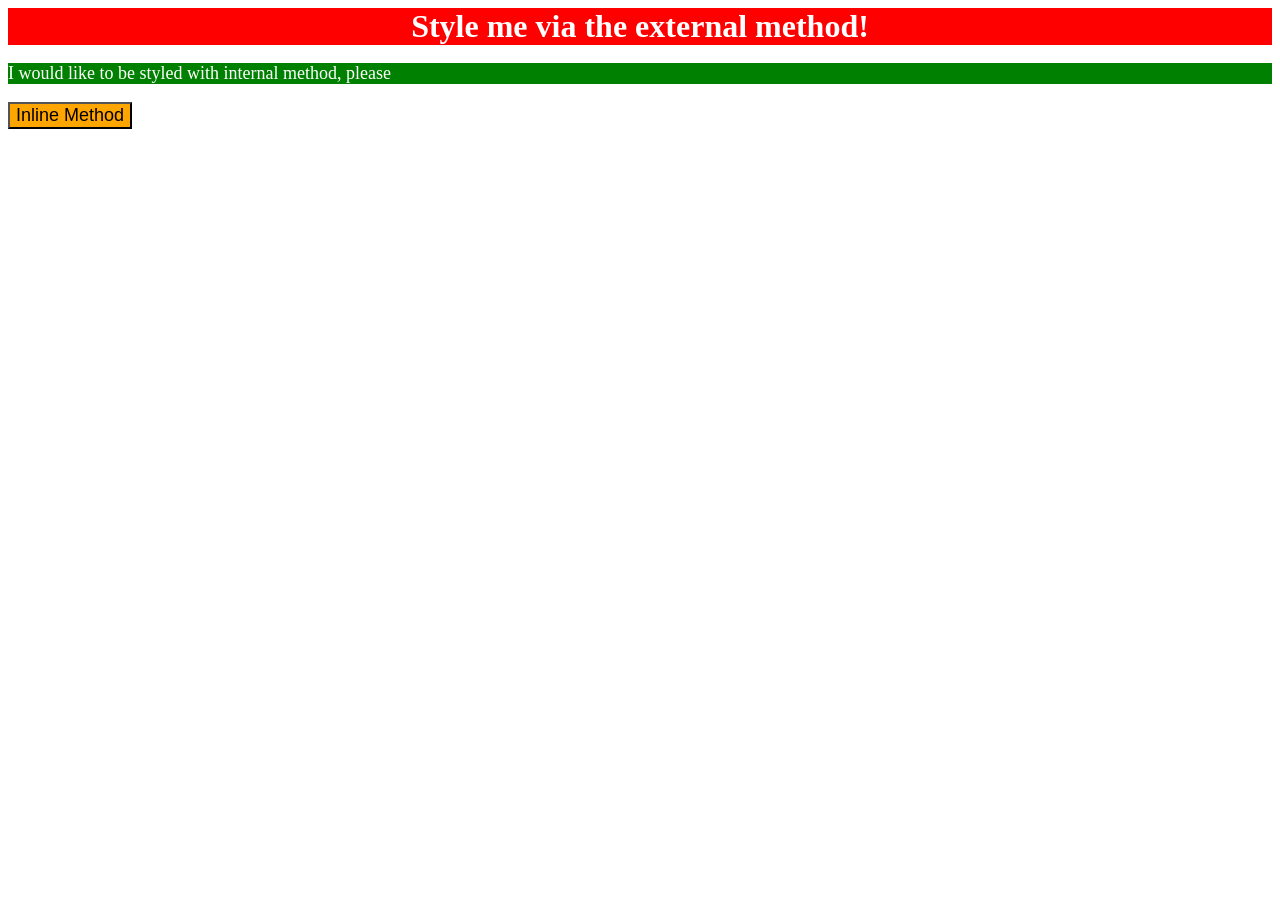
<file: 01-css-methods/index.html>
<!DOCTYPE html>
<html lang="en">
<head>
    <meta charset="UTF-8">
    <meta name="viewport" content="width=device-width, initial-scale=1.0">
    <title>01-css-methods</title>
    <style>
        p {
            color: white;
            background-color: green;
            font-size: 18px;
        }
    </style>
    <link rel="stylesheet" href="styles.css">
</head>
<body>
    <div>Style me via the external method!</div>
    <p>I would like to be styled with internal method, please</p>
    <button style="background-color: orange; font-size: 18px">Inline Method</button>
</body>
</html>
</file>
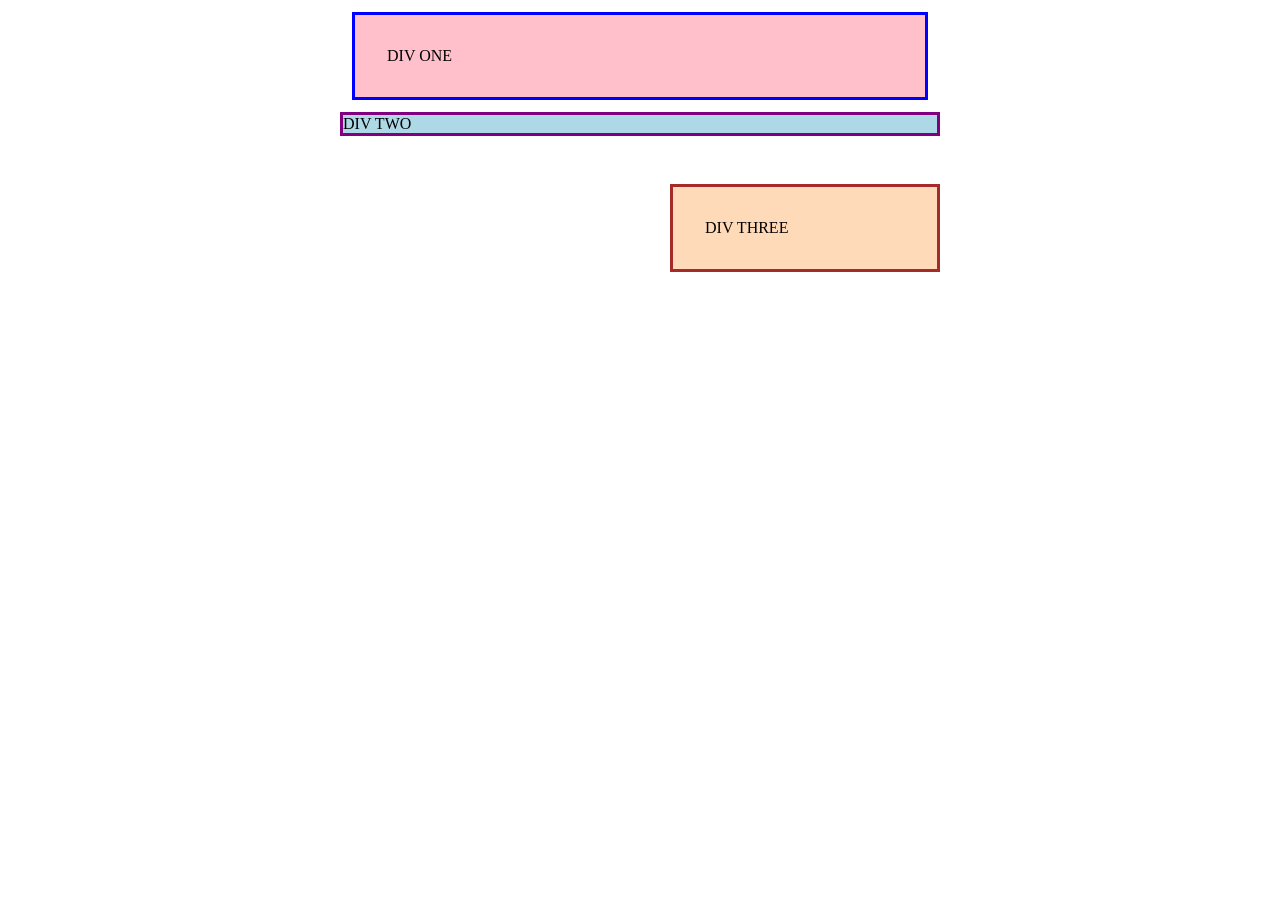
<file: 01-margin-and-padding-1/index.html>
<!DOCTYPE html>
<html lang="en">
  <head>
    <meta charset="UTF-8">
    <meta http-equiv="X-UA-Compatible" content="IE=edge">
    <meta name="viewport" content="width=device-width, initial-scale=1.0">
    <title>Margin and Padding exercise</title>
    <link rel="stylesheet" href="style.css">
  </head>
  <body>
    <div class="one">
      DIV ONE
    </div>
    <div class="two">
      DIV TWO
    </div>
    <div class="three">
      DIV THREE
    </div>
  </body>
</html>
</file>
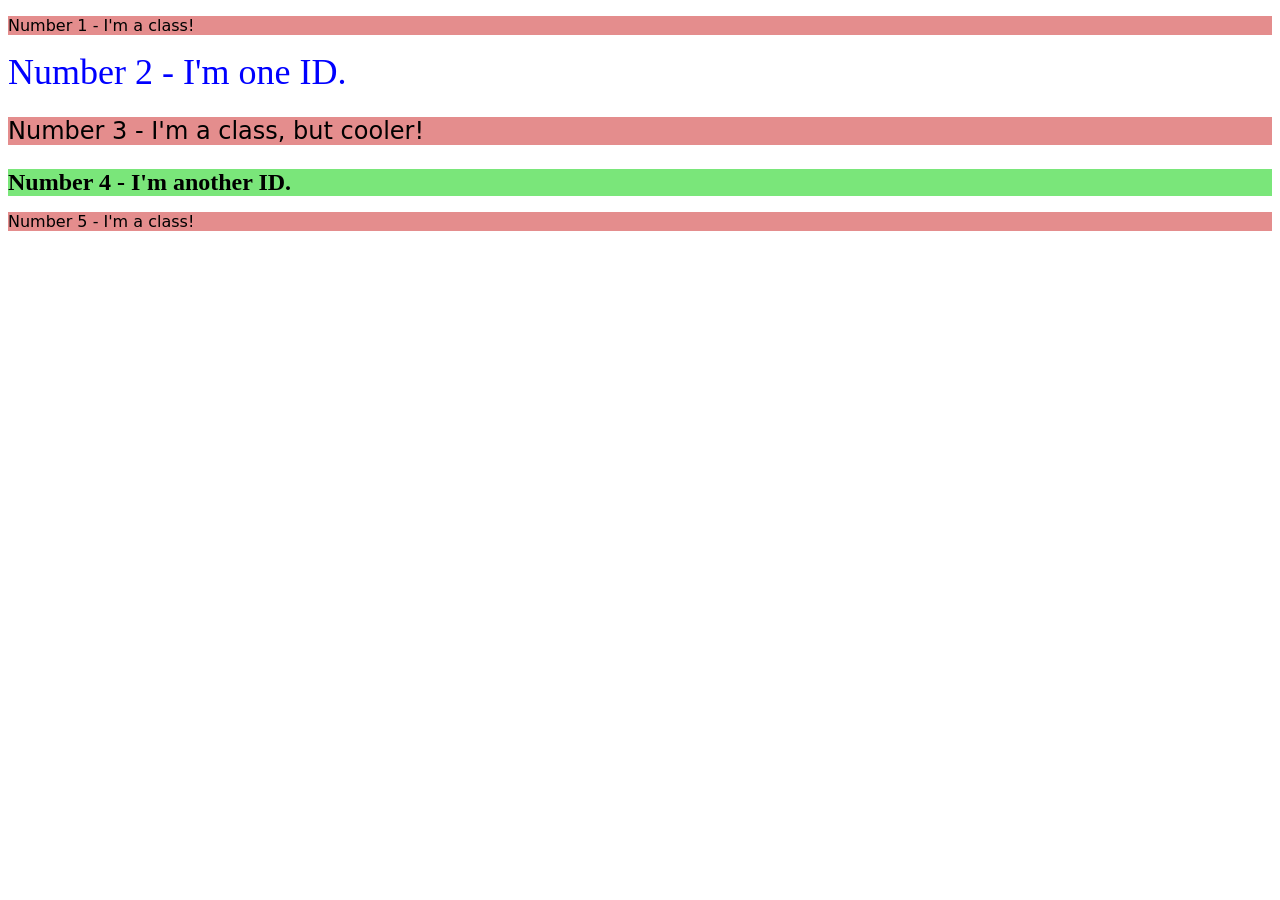
<file: 02-class-id-selectors/index.html>
<!DOCTYPE html>
<html lang="en">
  <head>
    <meta charset="UTF-8">
    <meta http-equiv="X-UA-Compatible" content="IE=edge">
    <meta name="viewport" content="width=device-width, initial-scale=1.0">
    <title>Class and ID Selectors</title>
    <link rel="stylesheet" href="style.css">
  </head>
  <body>
    <p class="lightPink">Number 1 - I'm a class!</p>
    <div ID="ID_1">Number 2 - I'm one ID.</div>
    <p class="lightPink FontDif" >Number 3 - I'm a class, but cooler!</p>
    <div ID="ID_2">Number 4 - I'm another ID.</div>
    <p class="lightPink">Number 5 - I'm a class!</p>
  </body>
</html>
</file>
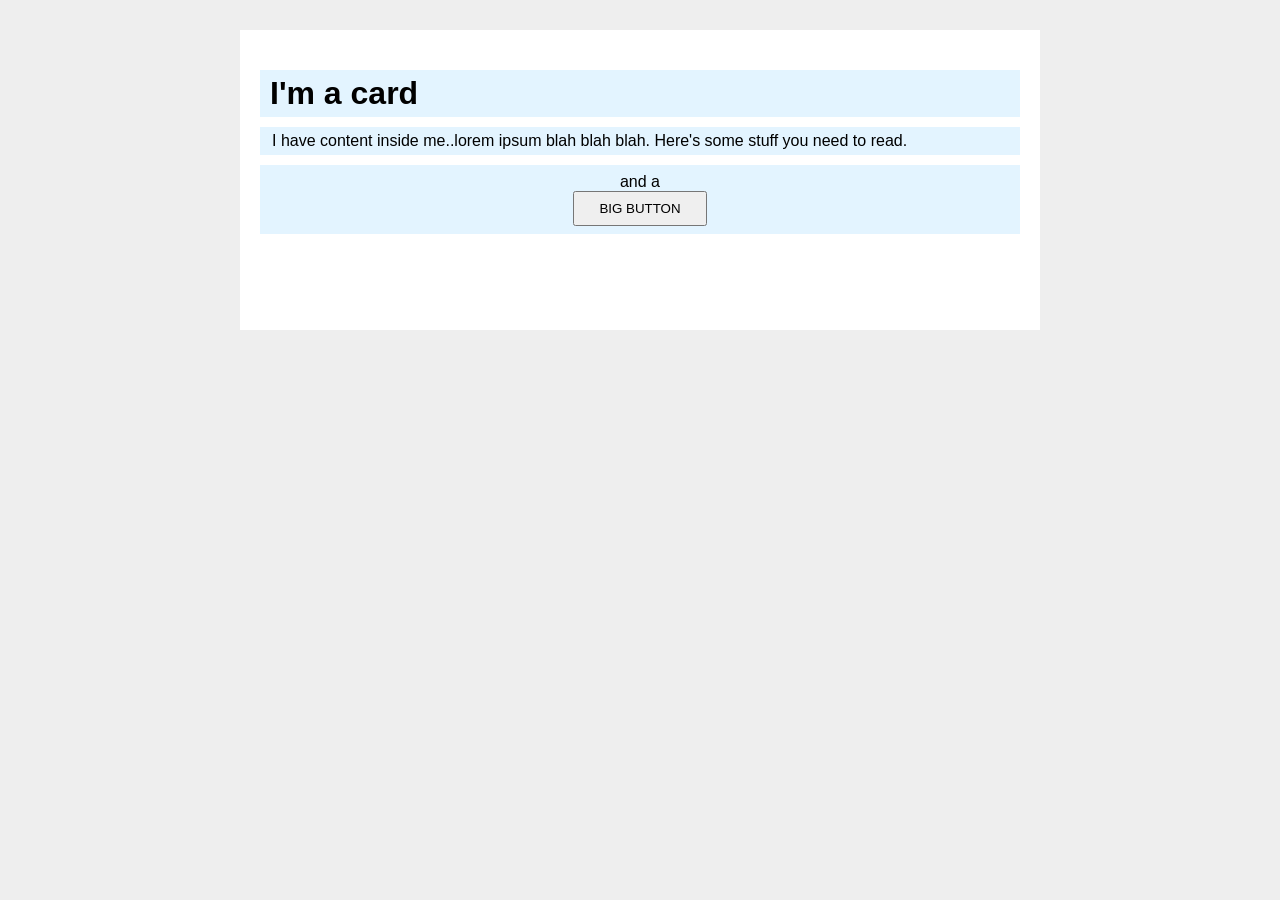
<file: 02-margin-and-padding-2/index.html>
<!DOCTYPE html>
<html lang="en">
  <head>
    <meta charset="UTF-8">
    <meta http-equiv="X-UA-Compatible" content="IE=edge">
    <meta name="viewport" content="width=device-width, initial-scale=1.0">
    <title>Margin and Padding exercise 2</title>
    <link rel="stylesheet" href="style.css">
  </head>
  <body>
    <div class="card">
      <h1 class="title">I'm a card</h1>
      <div class="content">I have content inside me..lorem ipsum blah blah blah. Here's some stuff you need to read.</div>
      <div class="button-container">and a <button>BIG BUTTON</button></div>
    </div>
  </body>
</html>
</file>
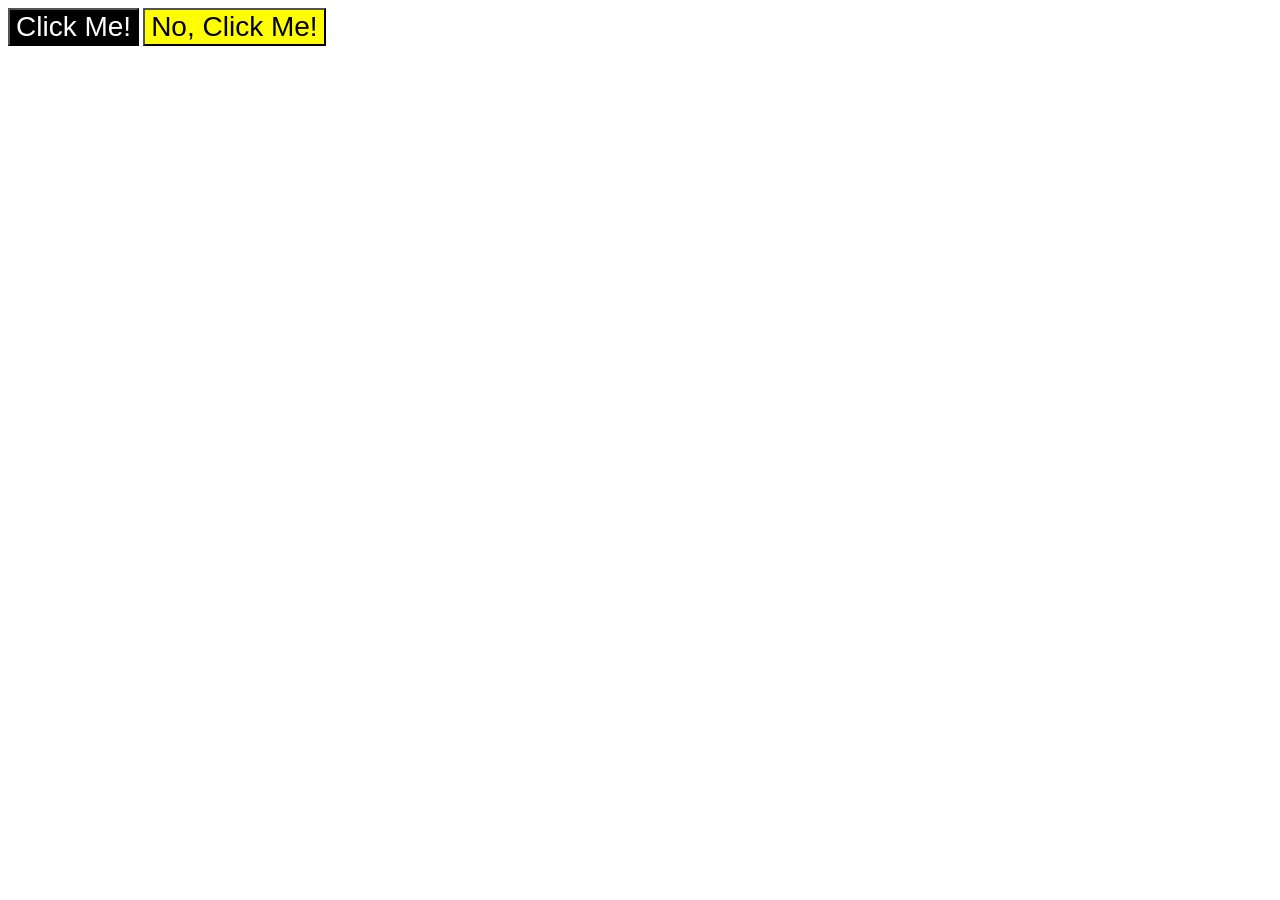
<file: 03-grouping-selectors/index.html>
<!DOCTYPE html>
<html lang="en">
  <head>
    <meta charset="UTF-8">
    <meta http-equiv="X-UA-Compatible" content="IE=edge">
    <meta name="viewport" content="width=device-width, initial-scale=1.0">
    <title>Grouping Selectors</title>
    <link rel="stylesheet" href="style.css">
  </head>
  <body>
    <button class="num1">Click Me!</button>
    <button class="num2">No, Click Me!</button>
  </body>
</html>
</file>
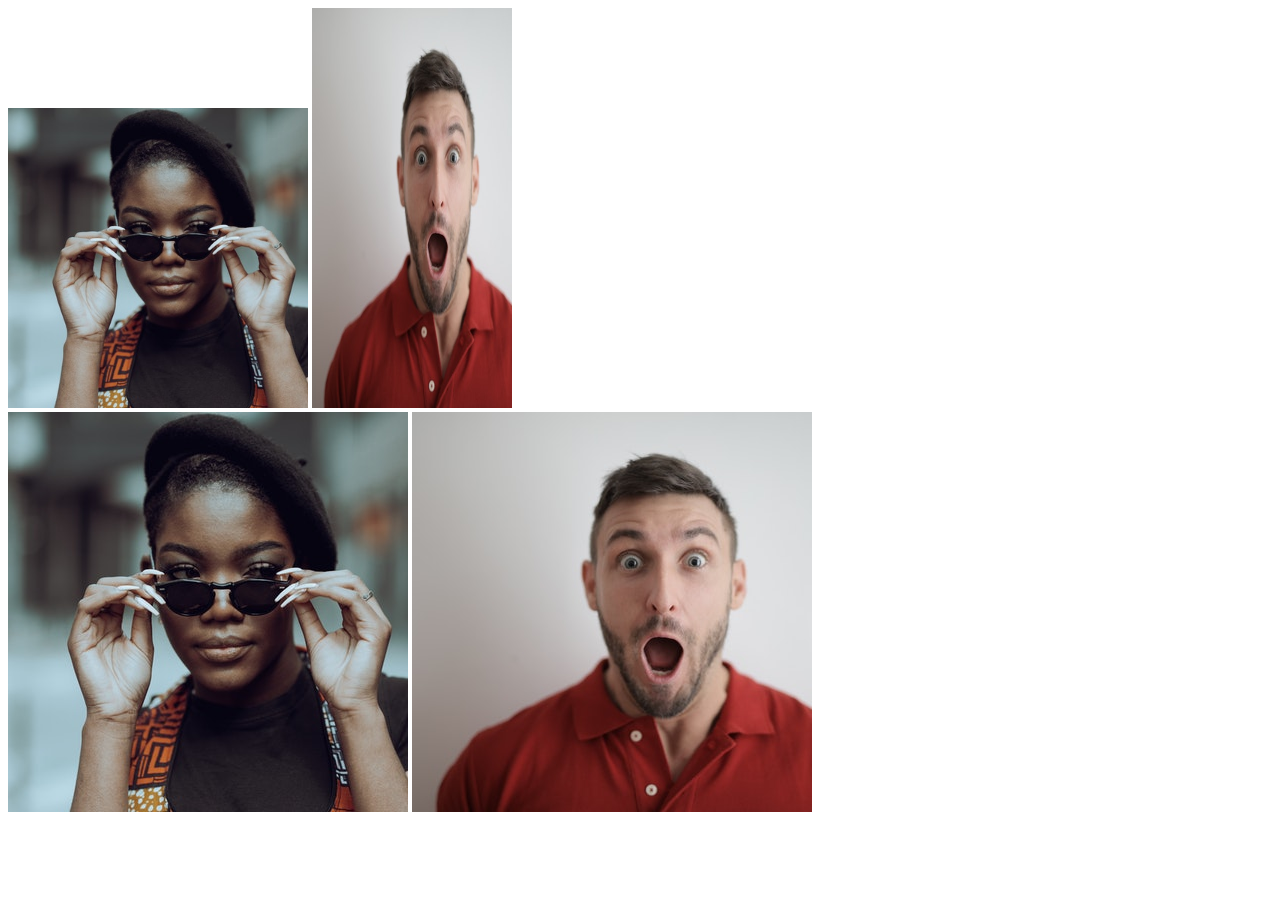
<file: 04-chaining-selectors/index.html>
<!DOCTYPE html>
<html lang="en">
  <head>
    <meta charset="UTF-8">
    <meta http-equiv="X-UA-Compatible" content="IE=edge">
    <meta name="viewport" content="width=device-width, initial-scale=1.0">
    <title>Chaining Selectors</title>
    <link rel="stylesheet" href="style.css">
  </head>
  <body>
    <!-- Use the classes BELOW this line -->
    <div>
      <img class="avatar proportioned" src="./images/pexels-katho-mutodo-8434791.jpg" alt="Woman with glasses">
      <img class="avatar distorted" src="./images/pexels-andrea-piacquadio-3777931.jpg" alt="Man with surprised expression">
    </div>
    <!-- Use the classes ABOVE this line -->
    <div>
      <img class="original proportioned" src="./images/pexels-katho-mutodo-8434791.jpg" alt="Woman with glasses">
      <img class="original distorted" src="./images/pexels-andrea-piacquadio-3777931.jpg" alt="Man with surprised expression">
    </div>
  </body>
</html>
</file>
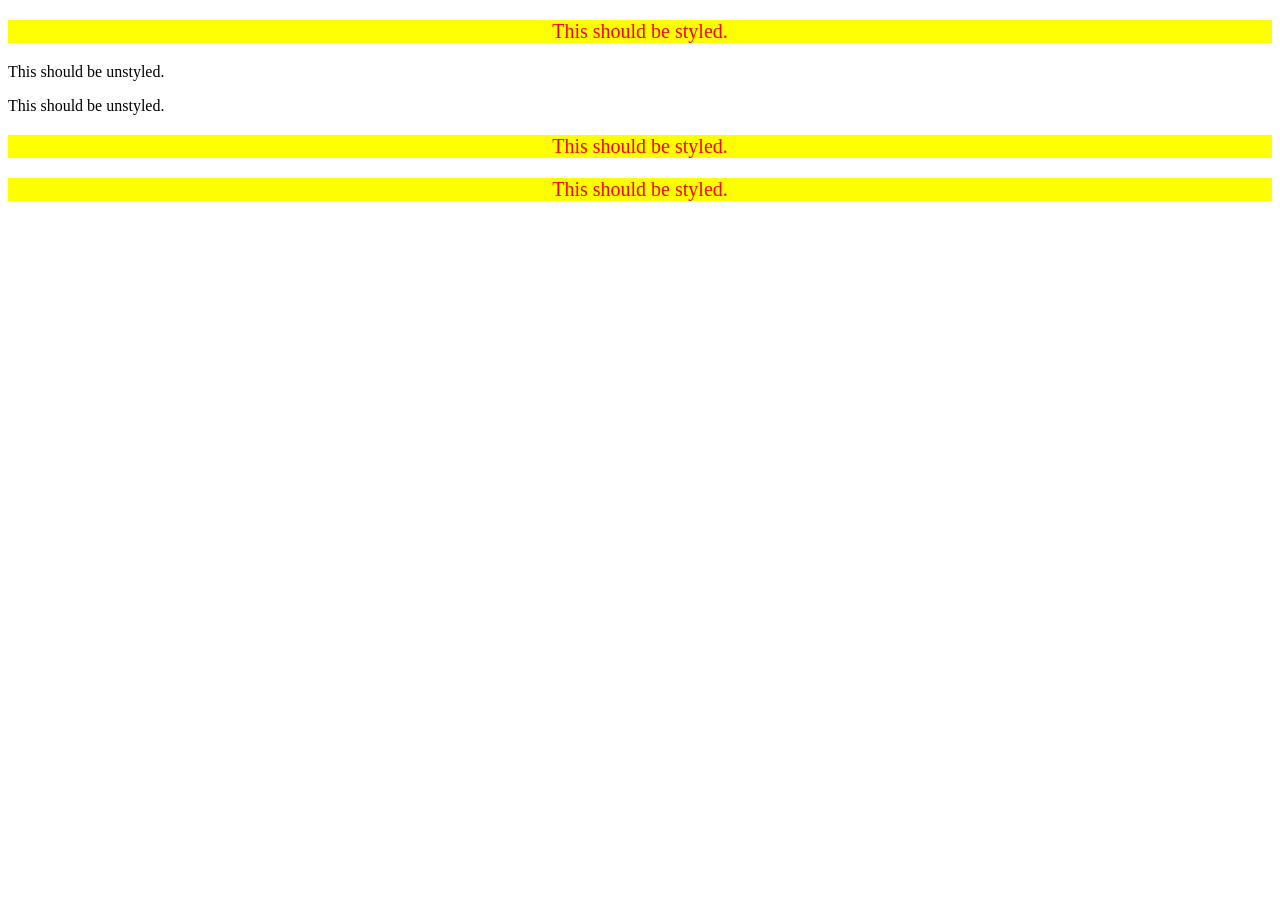
<file: 05-descendant-combinator/index.html>
<!DOCTYPE html>
<html lang="en">
  <head>
    <meta charset="UTF-8">
    <meta http-equiv="X-UA-Compatible" content="IE=edge">
    <meta name="viewport" content="width=device-width, initial-scale=1.0">
    <title>Descendant Combinator</title>
    <link rel="stylesheet" href="style.css">
  </head>
  <body>
    <div class="container">
      <p class="text">This should be styled.</p>
    </div>
    <p class="text">This should be unstyled.</p>
    <p class="text">This should be unstyled.</p>
    <div class="container">
      <p class="text">This should be styled.</p>
      <p class="text">This should be styled.</p>
    </div>
  </body>
</html>
</file>
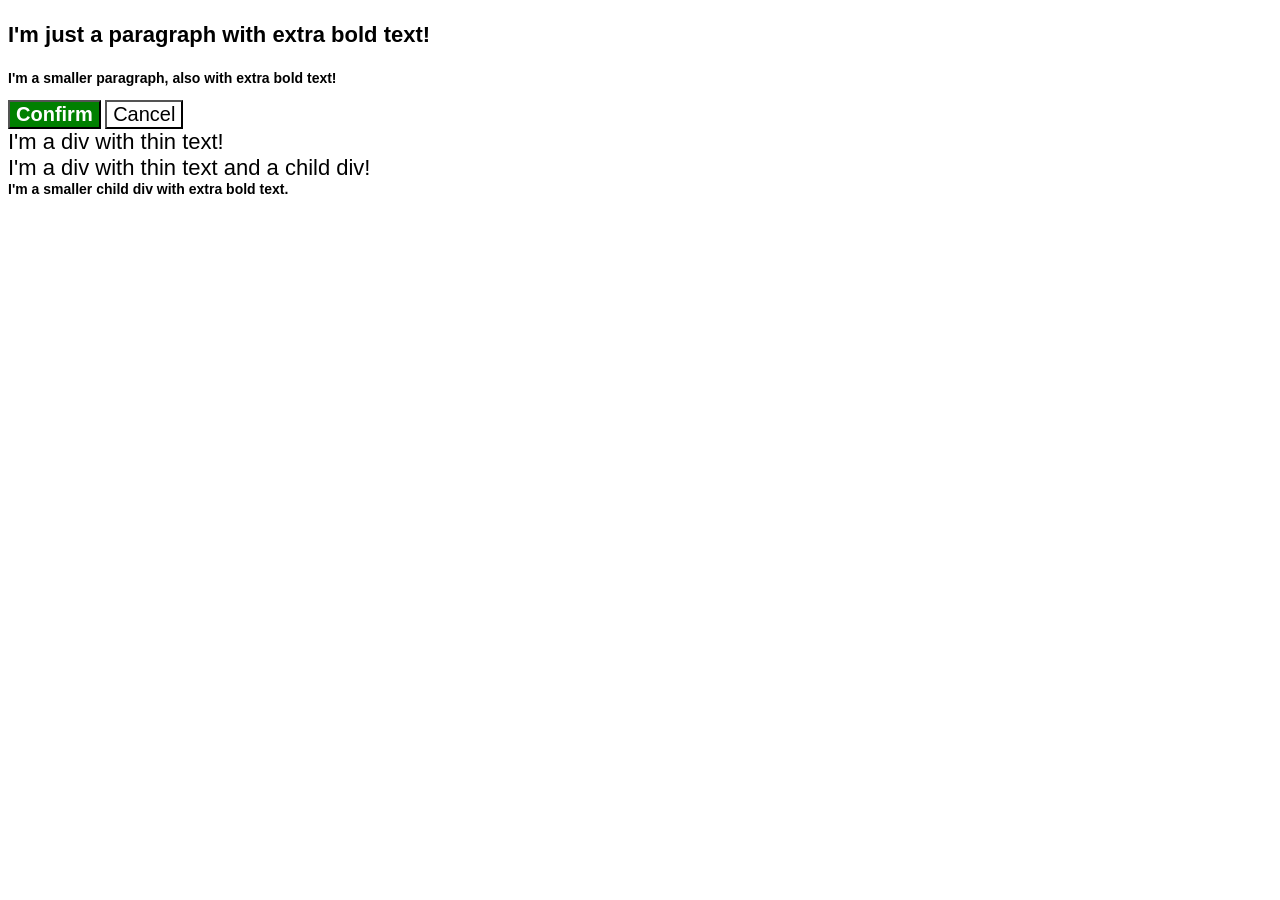
<file: The Cascade/index.html>
<!DOCTYPE html>
<html lang="en">
  <head>
    <meta charset="UTF-8">
    <meta http-equiv="X-UA-Compatible" content="IE=edge">
    <meta name="viewport" content="width=device-width, initial-scale=1.0">
    <title>Fix the Cascade</title>
    <link rel="stylesheet" href="style.css">
  </head>
  <body>
    <p class="para">I'm just a paragraph with extra bold text!</p>
    <p class="para small-para">I'm a smaller paragraph, also with extra bold text!</p>

    <button id="confirm-button" class="button confirm">Confirm</button>
    <button id="cancel-button" class="button cancel">Cancel</button>

    <div class="text">I'm a div with thin text!</div>
    <div class="text">I'm a div with thin text and a child div!
      <div class="text child">I'm a smaller child div with extra bold text.</div>
    </div>
  </body>
</html>
</file>
<file: 01-css-methods/styles.css>
div {
    background-color: red;
    color: white;
    font-size: 32px;
    text-align: center;
    font-weight: bold;
    
}
</file>
<file: 01-margin-and-padding-1/style.css>
body {
  max-width: 600px;
  margin: 0 auto;
}

.one {
  background: pink;
  border: 3px solid blue;
  /* CHANGE ME */
  padding: 32px;
  margin: 12px 12px;
}

.two {
  background: lightblue;
  border: 3px solid purple;
  /* CHANGE ME */
  margin-bottom: 48px;
}

.three {
  background: peachpuff;
  border: 3px solid brown;
  width: 200px;
  /* CHANGE ME */
  padding: 32px;
  margin-left: auto;
}
</file>
<file: 02-class-id-selectors/style.css>
/* Add CSS Styling */
.lightPink {
    background-color: rgb(228, 141, 141);
    font-family: Verdana, "DejaVu Sans", sans-serif;
}

#ID_1 {
    color: rgb(0,0,255);
    font-size: 36px;
}

.FontDif {
    font-size: 24px;
}

#ID_2 {
    background-color: rgb(122, 230, 122);
    font-size: 24px;
    font-weight: bold;
}
</file>
<file: 02-margin-and-padding-2/style.css>
body {
  background: #eee;
  font-family: sans-serif;
}

.card {
  box-sizing: border-box;
  width: 800px;
  height: 300px;
  background: #fff;
  margin: 30px auto;
  padding: 10px 20px 20px;
  font-size: 16px;
  
}

.title {
  background: #e3f4ff;
  margin: 30px auto 10px;
  padding: 5px 10px;
}

.content {
  padding: 5px 12px;
  background: #e3f4ff;
}

.button-container {
  display: block;
  background: #e3f4ff;
  margin: 10px auto 0;
  padding: 8px;
  text-align: center;
  
}

button {
  display: block;
  padding: 8px 24px;
  margin: 0 auto;
  
}
</file>
<file: 03-grouping-selectors/style.css>
.num1 {
    background-color: black;
    color: white;
}

.num2 {
    background-color: yellow
}

.num1, .num2 {
    font-size: 28px;
    font-family: Helvetica, "Times New Roman", sans-serif;
}
</file>
<file: 04-chaining-selectors/style.css>
.avatar.proportioned{
    width: 300px;
    height:auto;
}

.avatar.distorted{
    width: 200px;
    height: 400px;
}
</file>
<file: 05-descendant-combinator/style.css>
div p {
    background-color: yellow;
    color: rgb(255, 0, 0);
    font-size: 20px;
    text-align: center;
}
</file>
<file: The Cascade/style.css>
body {
  font-family: Arial, Helvetica, sans-serif;
}

.para,
.small-para {
  color: hsl(0, 0%, 0%);
  font-weight: 800;
}


.para {
  font-size: 22px;
}

.button {
  background-color: rgb(255, 255, 255);
  color: rgb(0, 0, 0);
  font-size: 20px;
}

div.text {
  color: rgb(0, 0, 0);
  font-weight: 100;
  font-size: 22px;
}

.small-para {
  font-size: 14px;
  font-weight: 800;
}

#confirm-button {
  background: green;
  color: white;
  font-weight: bold;
} 


div .child {
  color: rgb(0, 0, 0);
  font-weight: 800;
  font-size: 14px;
}
</file>
